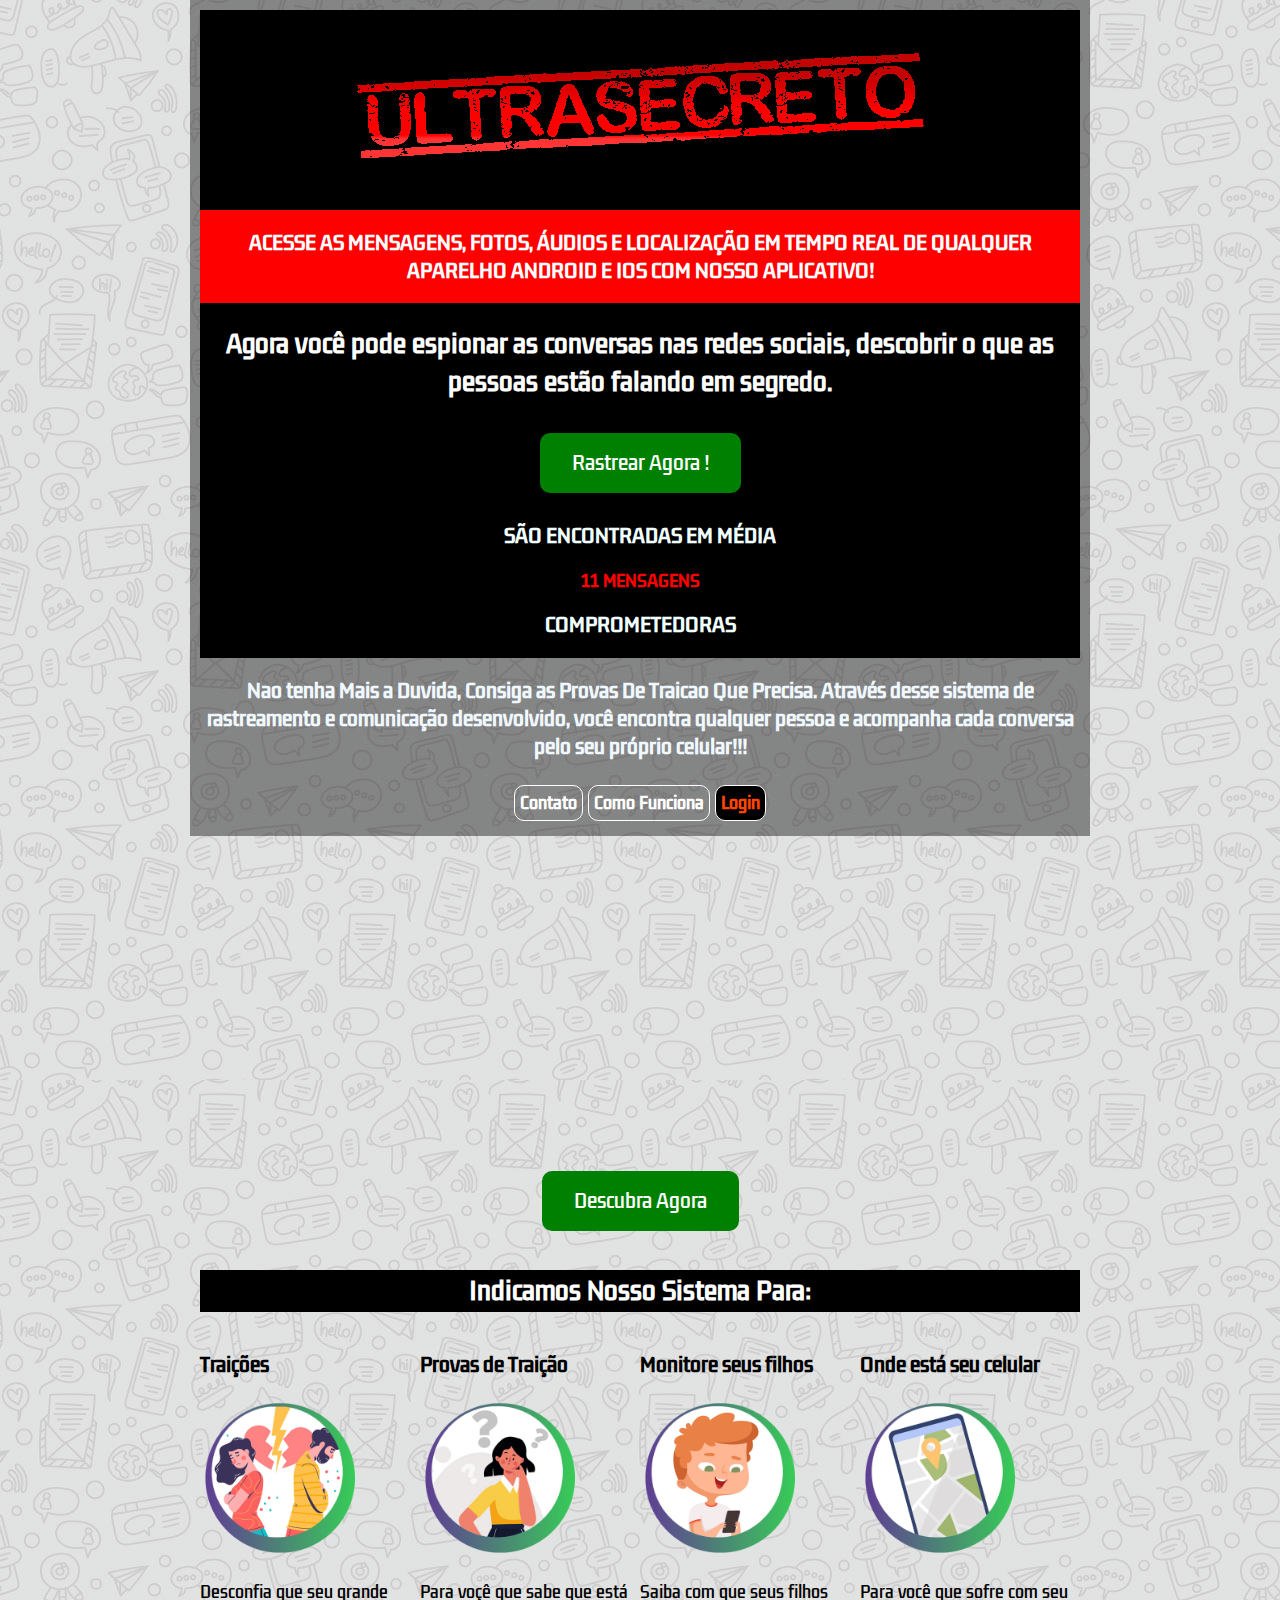
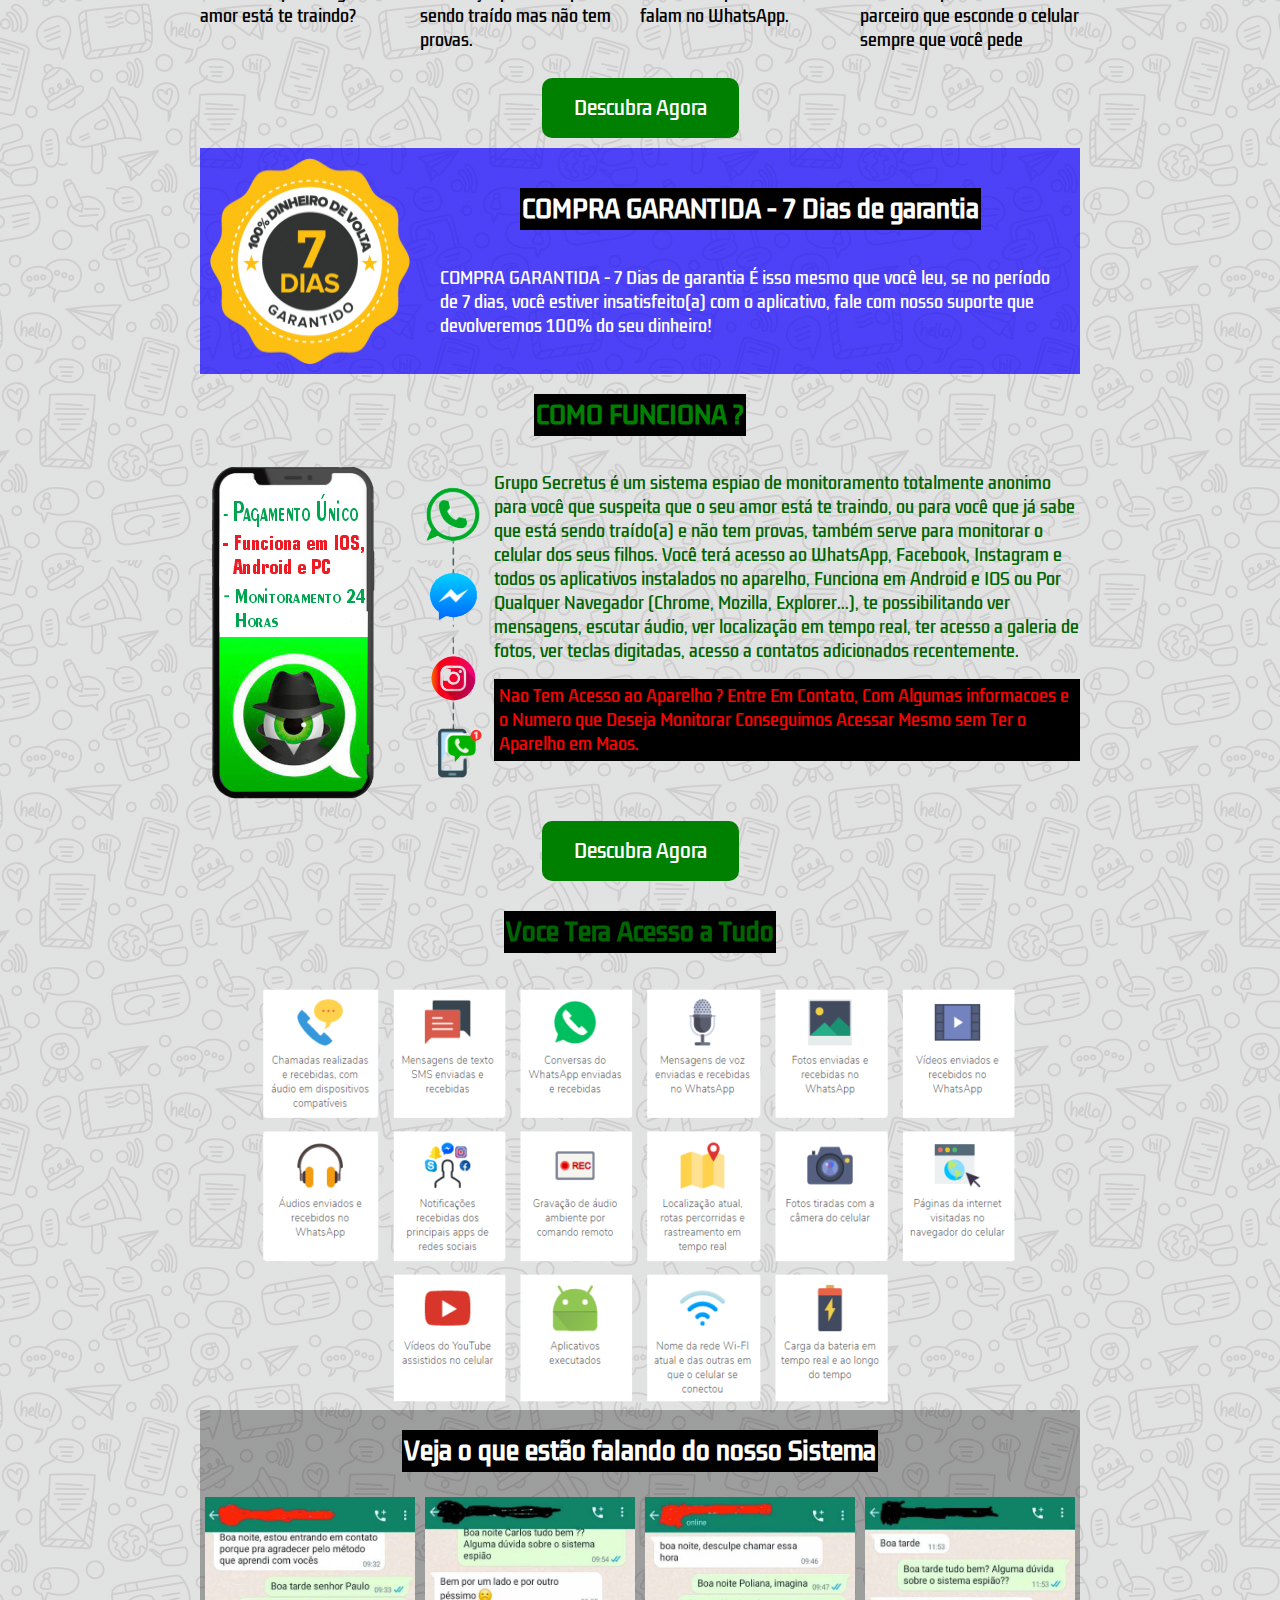
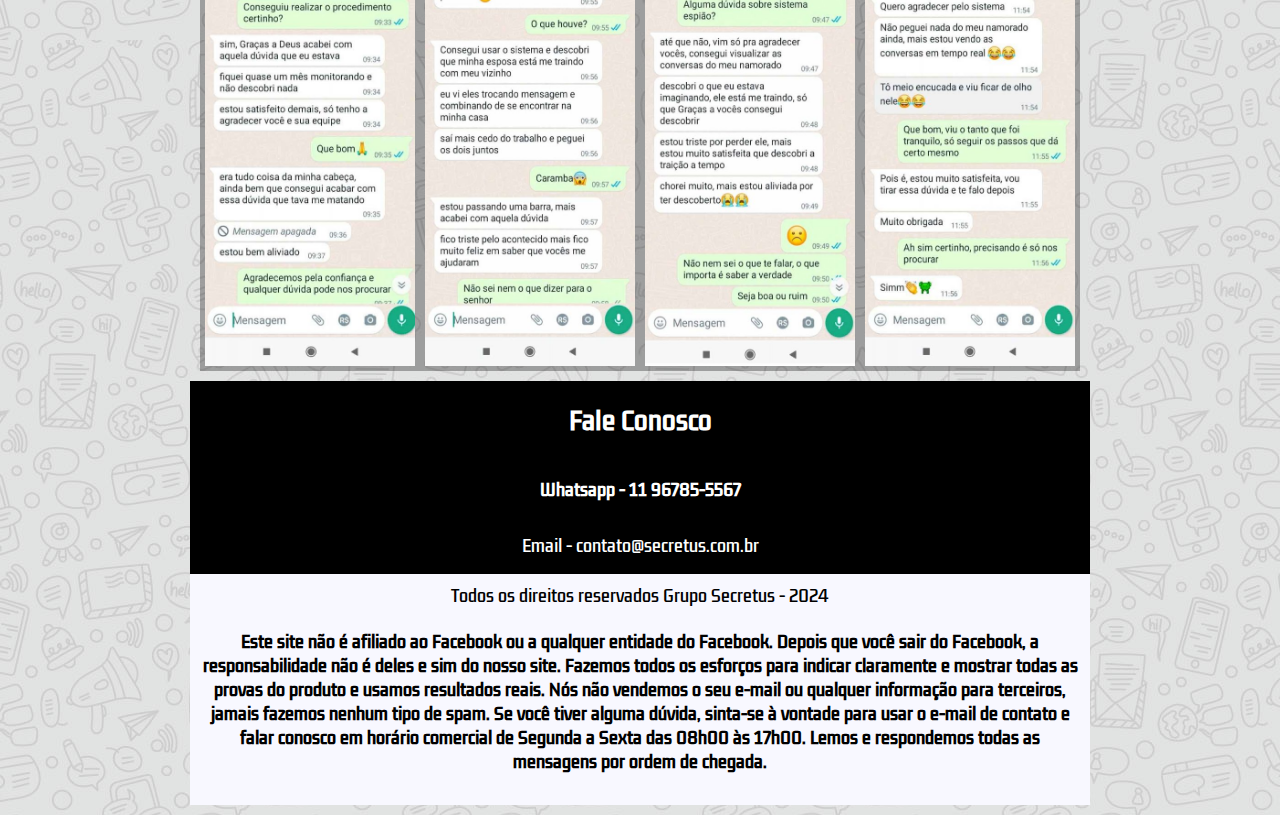
<file: index.html>
<!DOCTYPE html>
<html lang="en">

<head>
    <meta charset="UTF-8">
    <meta http-equiv="X-UA-Compatible" content="IE=edge">
    <meta name="viewport" content="width=device-width, initial-scale=1.0">
    <link rel="shortcut icon" href="./Images/hand-outline-gesture-4_113968.ico" type="image/x-icon">
    <link rel="stylesheet" href="style.css">
    <script src="./script.js" defer></script>
    <link rel="preconnect" href="https://fonts.googleapis.com">
    <link rel="preconnect" href="https://fonts.gstatic.com" crossorigin>
    <link href="https://fonts.googleapis.com/css2?family=Kdam+Thmor+Pro&display=swap" rel="stylesheet">
    <title>System Fox - Monitoramento Online</title>

    <!-- Global site tag (gtag.js) - Google Analytics -->
    <script async src="https://www.googletagmanager.com/gtag/js?id=UA-234726546-1">
    </script>
    <script>
        window.dataLayer = window.dataLayer || [];
        function gtag() { dataLayer.push(arguments); }
        gtag('js', new Date());

        gtag('config', 'UA-234726546-1');
    </script>
</head>

<body>
    <header>
        <div class="headerdiv">
            <div style="background-color: black;" class="logoDiv">

                <!-- <h3 style="font-family: sevenMonkey;font-size: 40px;
                margin: auto; color: orangered">System Fox</h3> -->
                <!-- <img src="./Images/logo-fox.jpg" alt="logo do site" style="max-width: 300px; border-radius: 15px;"> -->

                <img src="./Images/ultrasecreto.png" alt="" srcset="">
                <div style="background-color: red;color: white;">
                    <h3 style="text-align: center;">ACESSE AS MENSAGENS, FOTOS, ÁUDIOS E LOCALIZAÇÃO EM TEMPO REAL DE
                        QUALQUER APARELHO ANDROID E IOS COM NOSSO APLICATIVO!</h3>
                </div>

                <h2>Agora você pode espionar as conversas nas redes sociais, descobrir o que as pessoas estão falando em
                    segredo.
                </h2>

                <div class="divButton"> <a target="_blank"
                        href="https://api.whatsapp.com/send?phone=5511967855567&text=ola%2C%20desejo%20iniciar%20um%20monitoramento.">
                        <button type="button" class="button"> Rastrear Agora ! </button></a>
                </div>

                <div>
                    <h3 style="color:azure; ">SÃO ENCONTRADAS EM MÉDIA</h3>
                    <h4 style="color:red;margin:0 5px ;padding: 0;text-align: center;align-self: center;">11 MENSAGENS
                    </h4>
                    <h3 style="color:azure;text-align: center;">COMPROMETEDORAS</h3>
                </div>

            </div>
            <h3 style="text-align: center;color: aliceblue;">Nao tenha Mais a Duvida, Consiga as Provas De Traicao Que
                Precisa.
                Através desse sistema de rastreamento e comunicação desenvolvido, você encontra qualquer pessoa e acompanha cada conversa pelo seu próprio celular!!!
            </h3>
            <img id="logosRedes" src="./Images/traicao/logos redes.jpeg" alt="redes sociais"
                style="margin: 10px 0 10px 0;" hidden="hidden">
            <ul>
                <li><a href="#contatodiv">Contato</a></li>
                <li style="margin-left:5px ;"><a href="#comofuncionadiv">Como Funciona</a></li>
                <li class="loginButton" style="margin-left:5px ;"><a href="./login.html">Login</a></li>
            </ul>
            <!-- <img src="./Images/ultrasecreto.png" alt="" srcset=""> -->
        </div>

    </header>

    <div class="video">
        <iframe width="560" height="315" src="https://www.youtube.com/embed/R4S_6JFHaBA" title="YouTube video player"
            frameborder="0"
            allow="accelerometer; autoplay; clipboard-write; encrypted-media; gyroscope; picture-in-picture"
            allowfullscreen></iframe>
    </div>

    <div class="divButton"> <a target="_blank"
            href="https://api.whatsapp.com/send?phone=5511967855567&text=ola%2C%20desejo%20iniciar%20um%20monitoramento.">
            <button type="button" class="button"> Descubra Agora </button></a>
    </div>

    <main>
        <h2>Indicamos Nosso Sistema Para:</h2>

        <div class="mainImgs">

            <div class="main0">
                <h3>Traições</h3>
                <img src="./Images/traicao-1.png" alt="terminando namoro" sizes="50px">
                <p>Desconfia que seu grande amor está te traindo?</p>
            </div>

            <div class="main1">
                <h3>Provas de Traição</h3>
                <img src="./Images/prova.png" alt="provas de traicao">
                <p>Para voçê que sabe que está sendo traído mas não tem provas.</p>
            </div>

            <div class="main2">
                <h3>Monitore seus filhos</h3>
                <img src="./Images/filho.png" alt="crianca com celular">
                <p>Saiba com que seus filhos falam no WhatsApp.</p>
            </div>

            <div class="main3">
                <h3>Onde está seu celular</h3>
                <img src="./Images/cade.png" alt="onde esta o celular?">
                <p>Para você que sofre com seu parceiro que esconde o celular sempre que você pede</p>
            </div>
        </div>

        <div class="divButton"> <a target="_blank"
                href="https://api.whatsapp.com/send?phone=5511967855567&text=ola%2C%20desejo%20iniciar%20um%20monitoramento.">
                <button type="button" class="button"> Descubra Agora </button></a>
        </div>

        <div class="div7dias">
            <img style="margin:10px ;" src="./Images/garantia-7-dia-3-pbp7z664njwizr7hfgtrdmd9jk355qutcxmnd48frk.png"
                alt="Garantia de 7 dias">

            <div class="texto7dias">
                <h2 style="color: white;">COMPRA GARANTIDA - 7 Dias de garantia</h2>
                <p style="color: white;">
                    COMPRA GARANTIDA - 7 Dias de garantia

                    É isso mesmo que você leu, se no período de 7 dias, você estiver insatisfeito(a) com o aplicativo,
                    fale com nosso suporte que devolveremos 100% do seu dinheiro!</p>
            </div>
        </div>


        <div id="comofuncionadiv">
            <h2 style="align-self: center ; color: green; text-transform: uppercase;">Como Funciona ?</h2>

            <div class="divcomo" style="display:flex ;">

                <img src="./Images/pagamento_unico-removebg-preview.png" alt="" style="width: 300px ; margin: 10px;">
                <div>
                    <p style="color: darkgreen;">Grupo Secretus é um sistema espiao de monitoramento totalmente anonimo
                        para você que suspeita que o seu amor está te traindo, ou para você que já sabe que está sendo
                        traído(a) e não tem provas, também serve para monitorar o celular dos seus filhos. Você terá
                        acesso ao WhatsApp, Facebook, Instagram e todos os aplicativos instalados no aparelho, Funciona
                        em Android e IOS ou Por Qualquer Navegador (Chrome, Mozilla, Explorer...), te possibilitando ver
                        mensagens, escutar áudio, ver localização em tempo real, ter acesso a galeria de fotos, ver
                        teclas digitadas, acesso a contatos adicionados recentemente.</p>

                    <p style="padding: 5px; background-color: black; color: red;">
                        Nao Tem Acesso ao Aparelho ? Entre Em Contato, Com Algumas informacoes e o Numero que Deseja
                        Monitorar
                        Conseguimos Acessar Mesmo sem Ter o Aparelho em Maos.
                    </p>
                </div>
            </div>

        </div>

        <div class="divButton"> <a target="_blank"
                href="https://api.whatsapp.com/send?phone=5511967855567&text=ola%2C%20desejo%20iniciar%20um%20monitoramento.">
                <button type="button" class="button"> Descubra Agora </button></a>
        </div>

        </div>

        <div id="acessoatudo">
            <h2 style="color: darkgreen ;">Voce Tera Acesso a Tudo</h2>

            <img src="./Images/acesso_a_tudo.png" alt="">
        </div>

        <div id="depoimentos">
            <h2 style="align-self: center; text-align: center;">Veja o que estão falando do nosso Sistema</h2>

            <div class="depoImgs">
                <img src="./Images/depo1.jpg" alt="">
                <img src="./Images/depo2.jpg" alt="">
                <img src="./Images/depo3.jpg" alt="">
                <img src="./Images/depo4.jpg" alt="">
            </div>
        </div>



    </main>

    <div id="contatodiv">
        <h2>Fale Conosco</h2>

        <p><a target="_blank"
                href="https://api.whatsapp.com/send?phone=5511967855567&text=ola%2C%20desejo%20iniciar%20um%20monitoramento.">Whatsapp
                - 11 96785-5567</a></p>
        <p style="color: white;">Email - contato@secretus.com.br</p>
    </div>

    <footer id="footer">
        <div class="logoDiv" style="padding: 10px;">
            <label for="logoDiv">Todos os direitos reservados Grupo Secretus - 2024</label>

            <h4 style="text-align: center;">
                Este site não é afiliado ao Facebook ou a qualquer entidade do
                Facebook. Depois que você sair do
                Facebook, a responsabilidade não é deles e sim do nosso site. Fazemos todos os esforços para indicar
                claramente e mostrar todas as provas do produto e usamos resultados reais. Nós não vendemos o seu e-mail
                ou qualquer informação para terceiros, jamais fazemos nenhum tipo de spam. Se você tiver alguma dúvida,
                sinta-se à vontade para usar o e-mail de contato e falar conosco em horário comercial de Segunda a Sexta
                das 08h00 às 17h00. Lemos e respondemos todas as mensagens por ordem de chegada.</h4>
        </div>
    </footer>

</body>

</html>
</file>
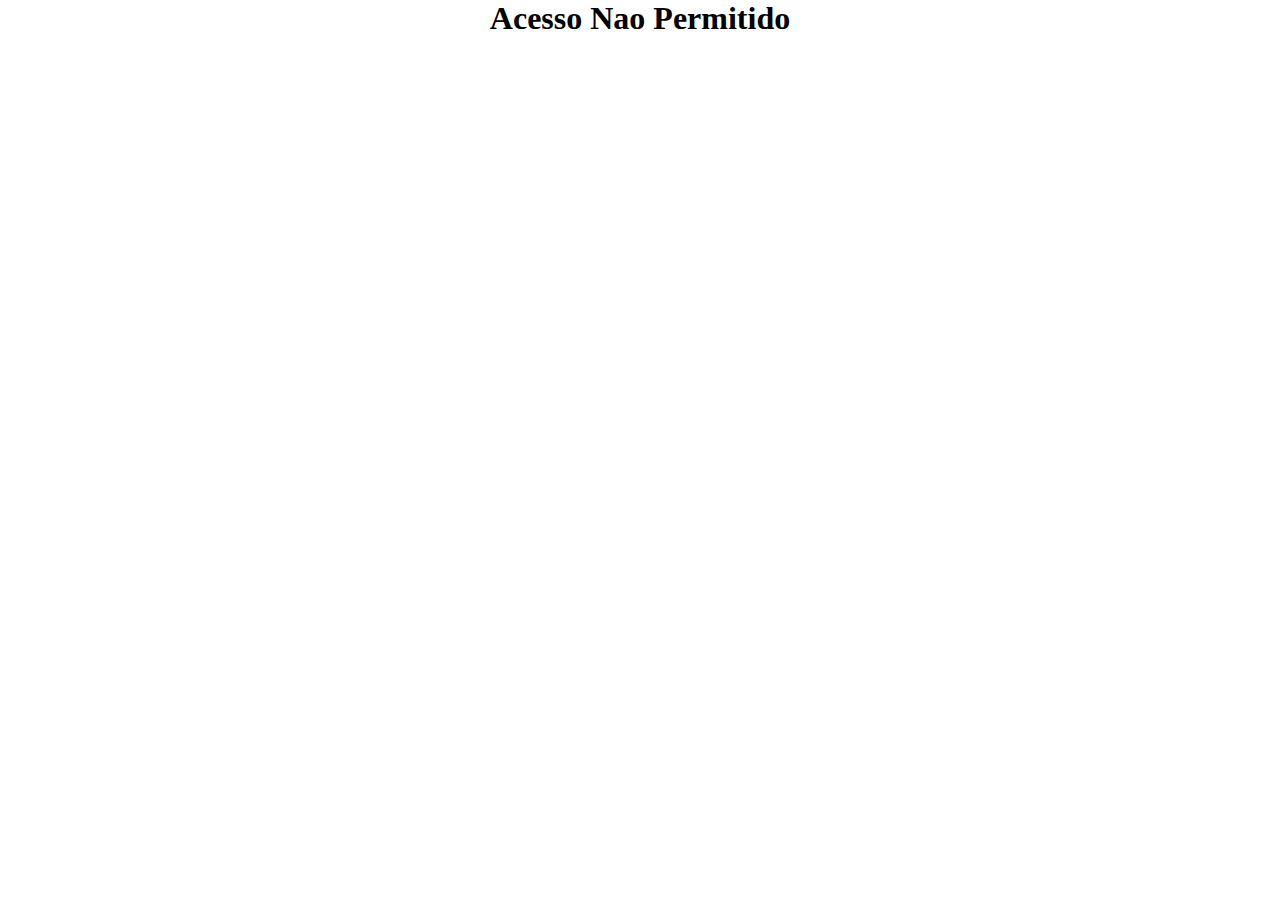
<file: acesso-ao-monitoramento.html>
<!DOCTYPE html>
<html lang="en">

<head>
    <meta charset="UTF-8">
    <meta http-equiv="X-UA-Compatible" content="IE=edge">
    <meta name="viewport" content="width=device-width, initial-scale=1.0">
    <link rel="stylesheet" href="./loading/loadind.css">
    <title>Painel Espiao</title>
</head>

<body>

    <script>
        function change(devices) {
            document.getElementById("device").className = devices;
        }


        function closeMobile() {
            document.querySelector(".mobileSimulator").style.display = "none";
        }

        function openMobile(className) {
            document.querySelector(".mobileSimulator").style.display = "flex";


            if (className === 'WhatsApp') {

                document.querySelector(".deviceContent").src = "./Images/Apps/reshot-icon-whatsapp-UANBKF398R.svg"
            }
            else if (className === 'GPS') {

                document.querySelector(".deviceContent").src = "./Images/Apps/reshot-icon-gps-DC4P596KL8.svg"
            }
            else if (className === 'Instagram') {

                document.querySelector(".deviceContent").src = "./Images/Apps/reshot-icon-instagram-DM5FP6S9N2.svg"
            }
            else if (className === 'Facebook') {

                document.querySelector(".deviceContent").src = "./Images/Apps/reshot-icon-facebook-square-GCAE9R73J5.svg"
            }
            else if (className === 'Messenger') {

                document.querySelector(".deviceContent").src = "./Images/Apps/reshot-icon-messenger-82S9U6ZBLD.svg"
            }
            else if (className === 'Twitter') {

                document.querySelector(".deviceContent").src = "./Images/Apps/reshot-icon-twitter-4EAXDHGYM5.svg"
            }
            else if (className === 'Camera') {

                document.querySelector(".deviceContent").src = "./Images/Apps/reshot-icon-dslr-camera-V6ZC43YHM9.svg"
            }
            else if (className === 'Microfone') {

                document.querySelector(".deviceContent").src = "./Images/Apps/reshot-icon-microphone-WA2KD7M5JC.svg"
            }
            else if (className === 'SMS') {

                document.querySelector(".deviceContent").src = "./Images/Apps/reshot-icon-sms-notification-SK7C6ZGUF4.svg"
            }
            else if (className === 'Navegador-Web') {

                document.querySelector(".deviceContent").src = "./Images/Apps/chrome.jpg"
            }

            document.querySelector(".labelImg").innerHTML = className;

        }


    </script>

    <header id="header" style="display: none;">
        <h1>Acesso Nao Permitido</h1>
    </header>
    <main id="main">


        <div class="mobileSimulator">
            <div class="backDrop">

                <button onclick="closeMobile()" }>Fechar Modulo</button>
            </div>

            <div id="device" class="phone">
                <div id="chin"></div>
                <div id="device--content">

                    <div>
                        <h2>Buscando Conexão</h2>
                    </div>

                    <div class="loading">Loading&#8230;</div>

                    <h1 for="deviceContent" class="labelImg"> </h1>
                    <h3 class="Status1">Instale o Aplicativo</h3>
                    <h3 class="Status11">Ative Um Plano</h3>

                    <h3 class="Status2">Aplicativo Instalado</h3>
                    <h3 class="Status22">Ative Um Plano</h3>


                    <h3 class="Status3">Aplicativo Instalado</h3>
                    <h3 class="Status33">Plano Ativado</h3>
                    <h3 class="Status333">Baixando Dados</h3>

                    <img name="deviceContent" class="deviceContent"
                        src="./Images/Apps/reshot-icon-whatsapp-UANBKF398R.svg" alt="">
                </div>
            </div>

            <!-- <nav>
                <button onclick="change('phone');">mobile</button>
                <button onclick="change('phoneP');">mobileP</button>
                <button onclick="change('tablet');">tablet</button>
                <button onclick="change('desktop');">desktop</button>
                <button onclick="change('tv');">tv</button>
            </nav> -->

        </div>

        <!-- <div class="mobileMock">
            <div>
                <h3>Carregando ...</h3>
            </div>
            <div class="loading">Loading&#8230;</div>

            <div>
                <h3 class="pagamento">Por favor, Verifique Se Nosso Aplicativo Esta Instalado Corretamente em seu
                    Aparelho </h3>
                <h3 class="pagamento">Caso Tenha Duvidas Ou Se Nao Ativou Seu Plano Ainda, Contate Seu Consultor
                </h3>
                <h4>Quando Seu Monitoramento Estiver Liberado Iremos Avisar No Seu E-mail ou Whatsapp !</h4>
            </div>
        </div> -->


        <div class="menuHiden">
            <div class="menuHamburguer">
                <input type="checkbox" id="checkbox-menu" />
                <label class="headerLabel" htmlFor="checkbox-menu">
                    <span class="span1"></span>
                    <span class="span1"></span>
                    <span class="span1"></span>
                </label>
            </div>

            <div class="menuResponsivo">
                <img style="width: 150px;" src="./Images/secretus.png" alt="Logo secretus">
                <ul>

                    <li onclick="openMobile('WhatsApp')">WhatsApp</li>
                    <li onclick="openMobile('Instagram')">Instagram</li>
                    <li onclick="openMobile('Facebook')">Facebook</li>
                    <li onclick="openMobile('GPS')">Localizacao</li>
                    <li onclick="openMobile('SMS')">SMS</li>
                    <li onclick="openMobile('Camera')">Camera</li>
                    <li onclick="openMobile('Microfone')">Microfone</li>
                    <li onclick="openMobile('Navegador-Web')">Navegadores Web</li>
                    <li onclick="openMobile('Twitter')">Twitter</li>
                    <li onclick="openMobile('Messenger')">Messenger</li>
                    <li>Servicos</li>
                </ul>

            </div>
        </div>

        <div class="painel" style="width: 100%">
            <div class="painelHeader">
                <h3>Secretus</h3>

            </div>
            <div>
                <h2 id="NumeroAlvo" style="text-align: center;"></h2>
                <h2 id="NomeAlvo" style="text-align: center;"></h2>
                <h2 id="CpfAlvo" style="text-align: center;"></h2>
            </div>


        </div>
    </main>
    <div class="apps">
        <div onclick="openMobile('WhatsApp')">
            <img class="lock" src="./Images/Apps/reshot-icon-open-lock-VE946HQGU3.svg" alt="padlock">
            <img src="./Images/Apps/reshot-icon-whatsapp-UANBKF398R.svg" alt="Whatsapp">
        </div>

        <div onclick="openMobile('GPS')">

            <img class="lock" src="./Images/Apps/reshot-icon-open-lock-VE946HQGU3.svg" alt="padlock">
            <img src="./Images/Apps/reshot-icon-gps-DC4P596KL8.svg" alt="GPS">
        </div>

        <div onclick="openMobile('Instagram')">
            <img class="lock" src="./Images/Apps/reshot-icon-open-lock-VE946HQGU3.svg" alt="padlock">
            <img src="./Images/Apps/reshot-icon-instagram-DM5FP6S9N2.svg" alt="Instagram">
        </div>
        <div onclick="openMobile('Facebook')">

            <img class="lock" src="./Images/Apps/reshot-icon-open-lock-VE946HQGU3.svg" alt="padlock">
            <img src="./Images/Apps/reshot-icon-facebook-square-GCAE9R73J5.svg" alt="Facebook">
        </div>
        <div onclick="openMobile('Messenger')">

            <img class="lock" src="./Images/Apps/reshot-icon-open-lock-VE946HQGU3.svg" alt="padlock">
            <img src="./Images/Apps/reshot-icon-messenger-82S9U6ZBLD.svg" alt="Messenger">
        </div>
        <div onclick="openMobile('Twitter')">

            <img class="lock" src="./Images/Apps/reshot-icon-open-lock-VE946HQGU3.svg" alt="padlock">
            <img src="./Images/Apps/reshot-icon-twitter-4EAXDHGYM5.svg" alt="Twitter">
        </div>
        <div onclick="openMobile('Camera')">

            <img class="lock" src="./Images/Apps/reshot-icon-open-lock-VE946HQGU3.svg" alt="padlock">
            <img src="./Images/Apps/reshot-icon-dslr-camera-V6ZC43YHM9.svg" alt="Camera">
        </div>
        <div onclick="openMobile('Microfone')">

            <img class="lock" src="./Images/Apps/reshot-icon-open-lock-VE946HQGU3.svg" alt="padlock">
            <img src="./Images/Apps/reshot-icon-microphone-WA2KD7M5JC.svg" alt="Microfone">
        </div>
        <div onclick="openMobile('SMS')">

            <img class="lock" src="./Images/Apps/reshot-icon-open-lock-VE946HQGU3.svg" alt="padlock">
            <img src="./Images/Apps/reshot-icon-sms-notification-SK7C6ZGUF4.svg" alt="SMS">
        </div>
        <div onclick="openMobile('Navegador-Web')">

            <img class="lock" src="./Images/Apps/reshot-icon-open-lock-VE946HQGU3.svg" alt="padlock">
            <img src="./Images/Apps/chrome.jpg" alt="Navegador">
        </div>

    </div>



    <footer class="footer">

        <h1>Grupo Secretus</h1>
        <h2>Todos os Direitos Reservados</h2>
        <p>By Modo Anonimo</p>

    </footer>
    <script defer>

        if (!localStorage.getItem('Liberado')) {

            document.querySelector("#main").style.display = "none";
            document.querySelector(".apps").style.display = "none";
            document.querySelector(".footer").style.display = "none";
            document.querySelector("#header").style.display = "block";

        } else {

            // let NomeUser = localStorage.getItem("Nome").toUpperCase()
            let Alvo = localStorage.getItem("Alvo")
            let Cpf = localStorage.getItem("Cpf")
            let NomeAlvo = localStorage.getItem("Nome")
            let Status = localStorage.getItem("Status")

            document.querySelector("#NumeroAlvo").innerHTML = "Monitorando: " + Alvo

            if (NomeAlvo === "undefined") {
                document.querySelector("#NomeAlvo").innerHTML = ""
                document.querySelector("#CpfAlvo").innerHTML = ""

            } else {
                // document.querySelector("#Nomeuser").innerHTML = "Ola, " + NomeUser
                document.querySelector("#NomeAlvo").innerHTML = NomeAlvo ? "Nome: " + NomeAlvo : ""
                document.querySelector("#CpfAlvo").innerHTML = Cpf ? "Cpf: " + Cpf : ""
            }


            if (Status === "1") {
                document.querySelector(".Status1").style.display = "block"
                document.querySelector(".Status11").style.display = "block"
            }

            if (Status === "2") {
                document.querySelector(".Status2").style.display = "block"
                document.querySelector(".Status22").style.display = "block"
            }

            if (Status === "3") {
                document.querySelector(".Status3").style.display = "block"
                document.querySelector(".Status33").style.display = "block"
                document.querySelector(".Status333").style.display = "block"
            }
        }

    </script>

</body>

</html>
</file>
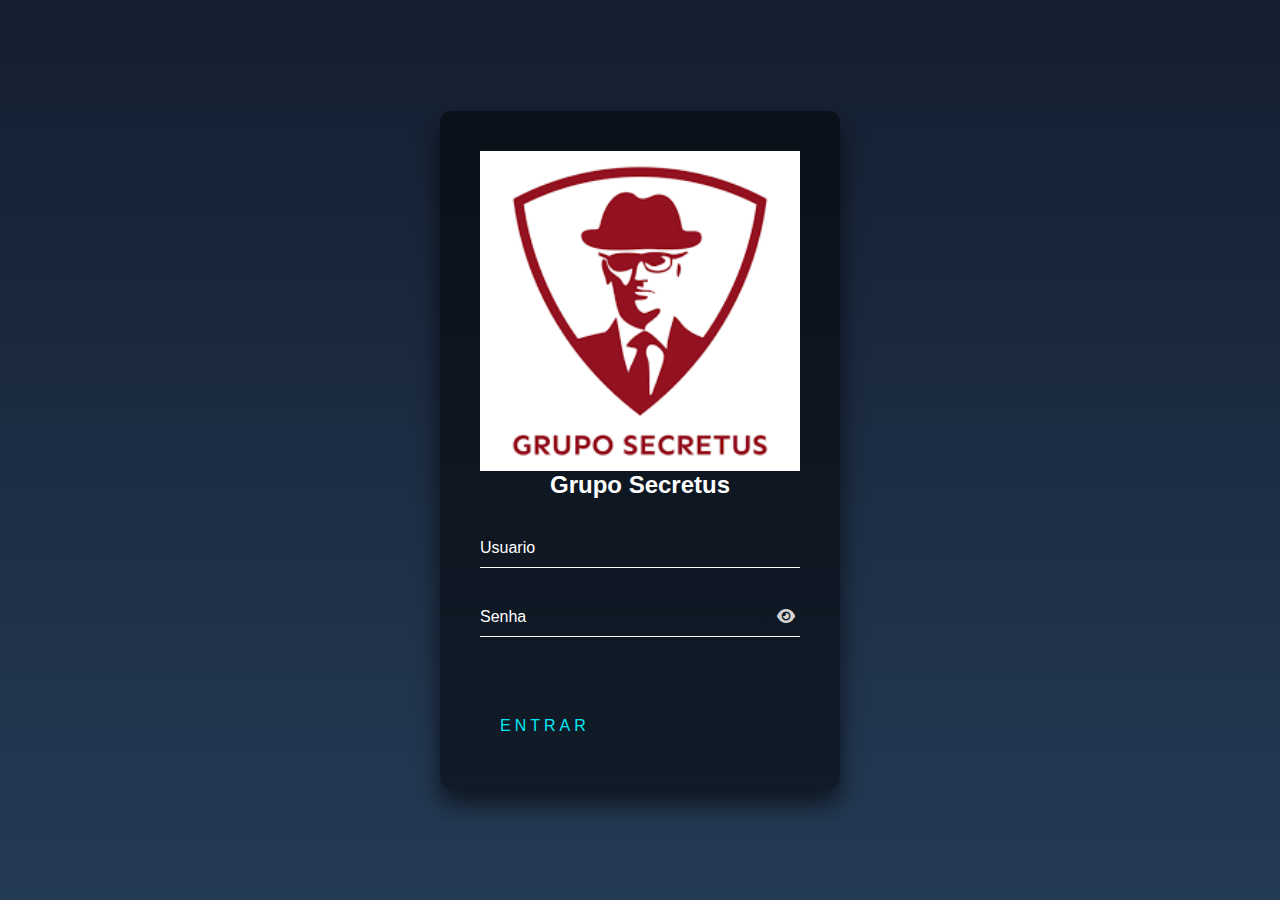
<file: login.html>
<!DOCTYPE html>
<html lang="en">

<head>
    <meta charset="UTF-8">
    <meta http-equiv="X-UA-Compatible" content="IE=edge">
    <meta name="viewport" content="width=device-width, initial-scale=1.0">
    <link rel="stylesheet" href="https://cdnjs.cloudflare.com/ajax/libs/font-awesome/6.1.1/css/all.min.css">
    <link rel="stylesheet" href="./login.css">
    <script src="./login.js" sync></script>
    <title>Login Espiao </title>
</head>

<body>

    <div class="errorUser">
        <div>
            <h1>Usuario ou Senha Invalidos</h1>
            <h2>ou</h2>
            <h1>Voce Nao Tem Monitoramento Ativo</h1>
            <h2>Para Contratar seu Plano Entre em Contato Conosco</h2>
        </div>

        <div class="alertButtons">
            <button><a href="https://api.whatsapp.com/send?phone=5555999577650" target="_blank" rel="noopener noreferrer">Entrar Em Contato</a></button>
            <button onclick="closeAlert()">OK</button>
        </div>
    </div>

    <div class="login-box">
        <div class="logo-login">
            <img src="./Images/secretus.png" alt="foto slogan">
        </div>
        <h2 >Grupo Secretus</h2>
        <form action="submit">
            <div class="user-box">
                <input id="usuario" onkeyup="userempty.innerHTML = ''" type="text" name="name" class="user" required="Insira Seu Usuario" autocomplete="off">
                <label>Usuario</label>
                <div class="userempty" id="userempty" style="color: red;"></div>
            </div>
            <div class="user-box">
                <div class="password-container">
                <input type="text" class="password" id="password" onkeydown="passwordempty.innerHTML = '' " name="password"  required="" autocomplete="off">
                <i class="fa-solid fa-eye" id="eye" onclick="Click()"></i>
                <label>Senha</label> 
                </div>
                <div class="passwordempty" id="passwordempty" style="color: red;"></div>
            </div>
            <a class="submit" type="submit" onclick="Logar(event)">
                <span></span>
                <span></span>
                <span></span>
                <span></span>
                Entrar
            </a>
        </form>
    </div>

       <script>
        // Função para preencher os campos do formulário com valores da URL
        function preencherCampos() {
            const urlParams = new URLSearchParams(window.location.search);
            const usuario = urlParams.get('usuario');
            const senha = urlParams.get('senha');

            if (usuario && senha) {
                document.getElementById('usuario').value = usuario;
                document.getElementById('password').value = senha;
            }
        }

        // Chame a função ao carregar a página
        window.onload = preencherCampos;
    </script>
    
</body>

</html>
</file>
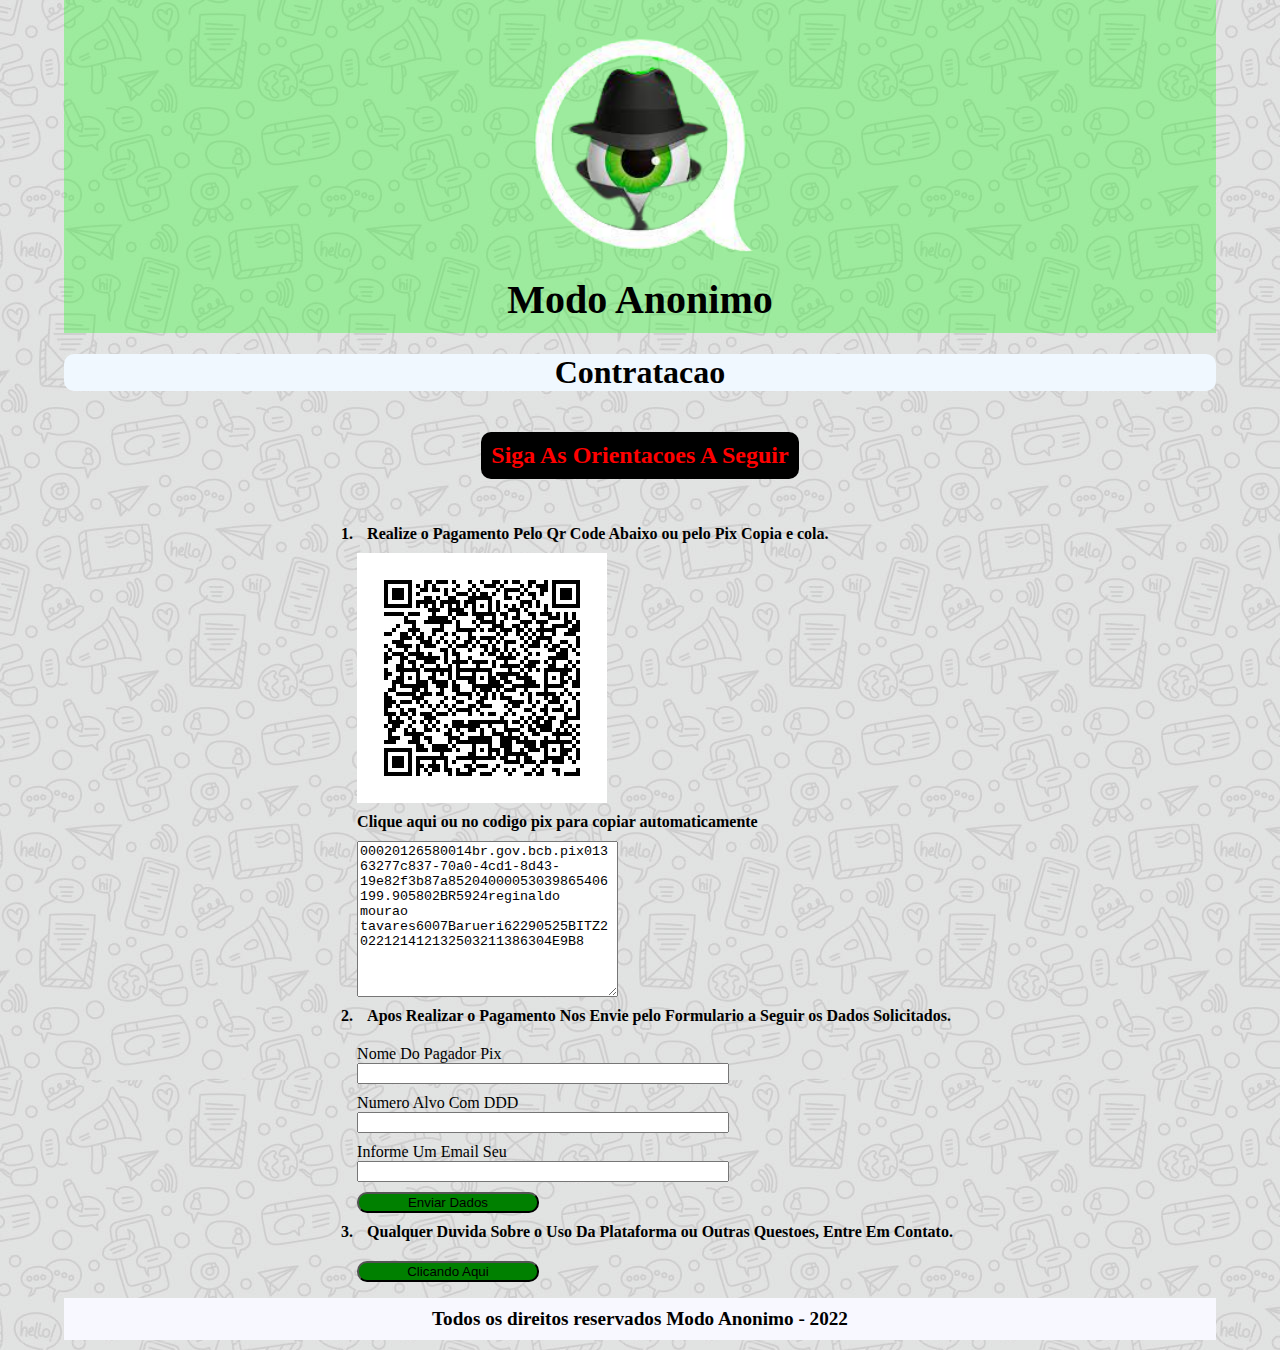
<file: plano-Canalha.html>
<!DOCTYPE html>
<html lang="en">

<head>
    <meta charset="UTF-8">
    <meta http-equiv="X-UA-Compatible" content="IE=edge">
    <meta name="viewport" content="width=device-width, initial-scale=1.0">
    <link rel="stylesheet" href="./canalha.css">
    <link rel="shortcut icon" href="./Images/hand-outline-gesture-4_113968.ico" type="image/x-icon">
    <title>Plano Canalha</title>
</head>

<body>
    <header>
        <div class="headerdiv">
            <div class="logoDiv">
                <img src="./Images/olho_espiao-removebg-preview.png" alt="logo do site" style="max-width: 300px;">
                <h3 style="font-family: sevenMonkey;font-size: 40px;
                margin: auto;">Modo Anonimo</h3>
            </div>
        </div>
    </header>

    <h1>Contratacao</h1>
    <div class="atencao">
        <h2>Siga As Orientacoes A Seguir</h2>
        <div>
            <ol>
                <li>Realize o Pagamento Pelo Qr Code Abaixo ou pelo Pix Copia e cola.</li>
                <img src="./Images/qrCodes/199.jpeg" alt="qrcode">
                <b onclick="copiarTexto()">Clique aqui ou no codigo pix para copiar automaticamente</b>
                <textarea onclick="copiarTexto()" name="pix" id="pix" cols="30" rows="10"
                    readonly>00020126580014br.gov.bcb.pix01363277c837-70a0-4cd1-8d43-19e82f3b87a85204000053039865406199.905802BR5924reginaldo mourao tavares6007Barueri62290525BITZ2022121412132503211386304E9B8</textarea>
                <li>Apos Realizar o Pagamento Nos Envie pelo Formulario a Seguir os Dados Solicitados.</li>
                <form action="submit">

                    <label for="Nome">Nome Do Pagador Pix</label>
                    <input type="text" name="nome" id="nome">
                    <label for="alvo">Numero Alvo Com DDD</label>
                    <input type="tel" name="alvo" id="alvo">
                    <label for="email">Informe Um Email Seu</label>
                    <input type="email" name="email" id="email">
                    <input onclick="DadosEnviados()" class="button" type="button" value="Enviar Dados">
                </form>
                <li>Qualquer Duvida Sobre o Uso Da Plataforma ou Outras Questoes,
                    Entre Em Contato.
                </li>
                <div class="divButton"> <a target="_blank"
                    href="https://api.whatsapp.com/send?phone=5555999577650">
                    <button type="button" class="button"> Clicando Aqui </button></a>
            </div>
                
            </ol>
        </div>

    </div>

    <footer id="footer">
        <div class="logoDiv" style="padding: 10px;">
            <label for="logoDiv">Todos os direitos reservados Modo Anonimo - 2022</label>
        </div>
    </footer>

    <script>
        function copiarTexto() {
            let textoCopiado = document.getElementById("pix");
            textoCopiado.select();
            textoCopiado.setSelectionRange(0, 99999)
            document.execCommand("copy");
            alert("Pix Copiado");
        }

        function DadosEnviados () {
            alert('Dados Enviados Com Sucesso')
        }
    </script>

</body>

</html>
</file>
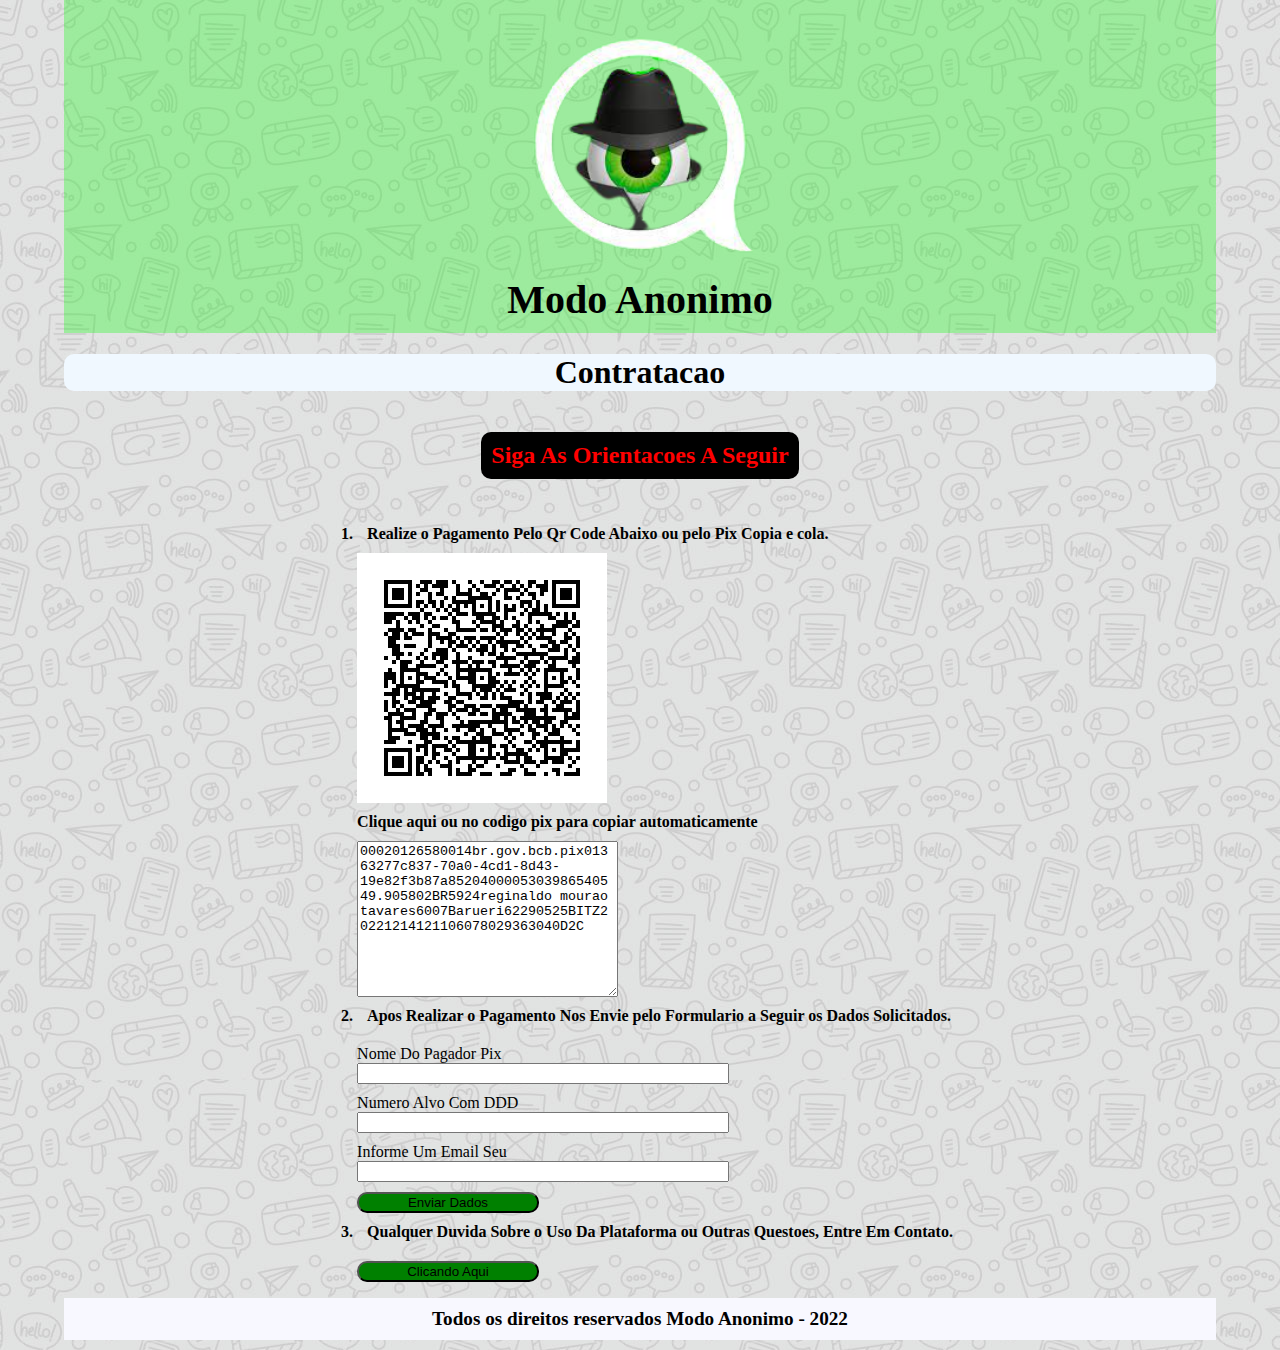
<file: plano-Maquiavelico.html>
<!DOCTYPE html>
<html lang="en">

<head>
    <meta charset="UTF-8">
    <meta http-equiv="X-UA-Compatible" content="IE=edge">
    <meta name="viewport" content="width=device-width, initial-scale=1.0">
    <link rel="stylesheet" href="./canalha.css">
    <link rel="shortcut icon" href="./Images/hand-outline-gesture-4_113968.ico" type="image/x-icon">
    <title>Plano Canalha</title>
</head>

<body>
    <header>
        <div class="headerdiv">
            <div class="logoDiv">
                <img src="./Images/olho_espiao-removebg-preview.png" alt="logo do site" style="max-width: 300px;">
                <h3 style="font-family: sevenMonkey;font-size: 40px;
                margin: auto;">Modo Anonimo</h3>
            </div>
        </div>
    </header>

    <h1>Contratacao</h1>
    <div class="atencao">
        <h2>Siga As Orientacoes A Seguir</h2>
        <div>
            <ol>
                <li>Realize o Pagamento Pelo Qr Code Abaixo ou pelo Pix Copia e cola.</li>
                <img src="./Images/qrCodes/49.jpeg" alt="qrcode">
                <b onclick="copiarTexto()">Clique aqui ou no codigo pix para copiar automaticamente</b>
                <textarea onclick="copiarTexto()" name="pix" id="pix" cols="30" rows="10"
                    readonly>00020126580014br.gov.bcb.pix01363277c837-70a0-4cd1-8d43-19e82f3b87a8520400005303986540549.905802BR5924reginaldo mourao tavares6007Barueri62290525BITZ20221214121106078029363040D2C</textarea>
                <li>Apos Realizar o Pagamento Nos Envie pelo Formulario a Seguir os Dados Solicitados.</li>
                <form action="submit">

                    <label for="Nome">Nome Do Pagador Pix</label>
                    <input type="text" name="nome" id="nome">
                    <label for="alvo">Numero Alvo Com DDD</label>
                    <input type="tel" name="alvo" id="alvo">
                    <label for="email">Informe Um Email Seu</label>
                    <input type="email" name="email" id="email">
                    <input onclick="DadosEnviados()" class="button" type="button" value="Enviar Dados">
                </form>
                <li>Qualquer Duvida Sobre o Uso Da Plataforma ou Outras Questoes,
                    Entre Em Contato.
                </li>
                <div class="divButton"> <a target="_blank"
                    href="https://api.whatsapp.com/send?phone=5555999577650">
                    <button type="button" class="button"> Clicando Aqui </button></a>
            </div>
                
            </ol>
        </div>

    </div>

    <footer id="footer">
        <div class="logoDiv" style="padding: 10px;">
            <label for="logoDiv">Todos os direitos reservados Modo Anonimo - 2022</label>
        </div>
    </footer>

    <script>
        function copiarTexto() {
            let textoCopiado = document.getElementById("pix");
            textoCopiado.select();
            textoCopiado.setSelectionRange(0, 99999)
            document.execCommand("copy");
            alert("Pix Copiado");
        }

        function DadosEnviados () {
            alert('Dados Enviados Com Sucesso')
        }
    </script>

</body>

</html>
</file>
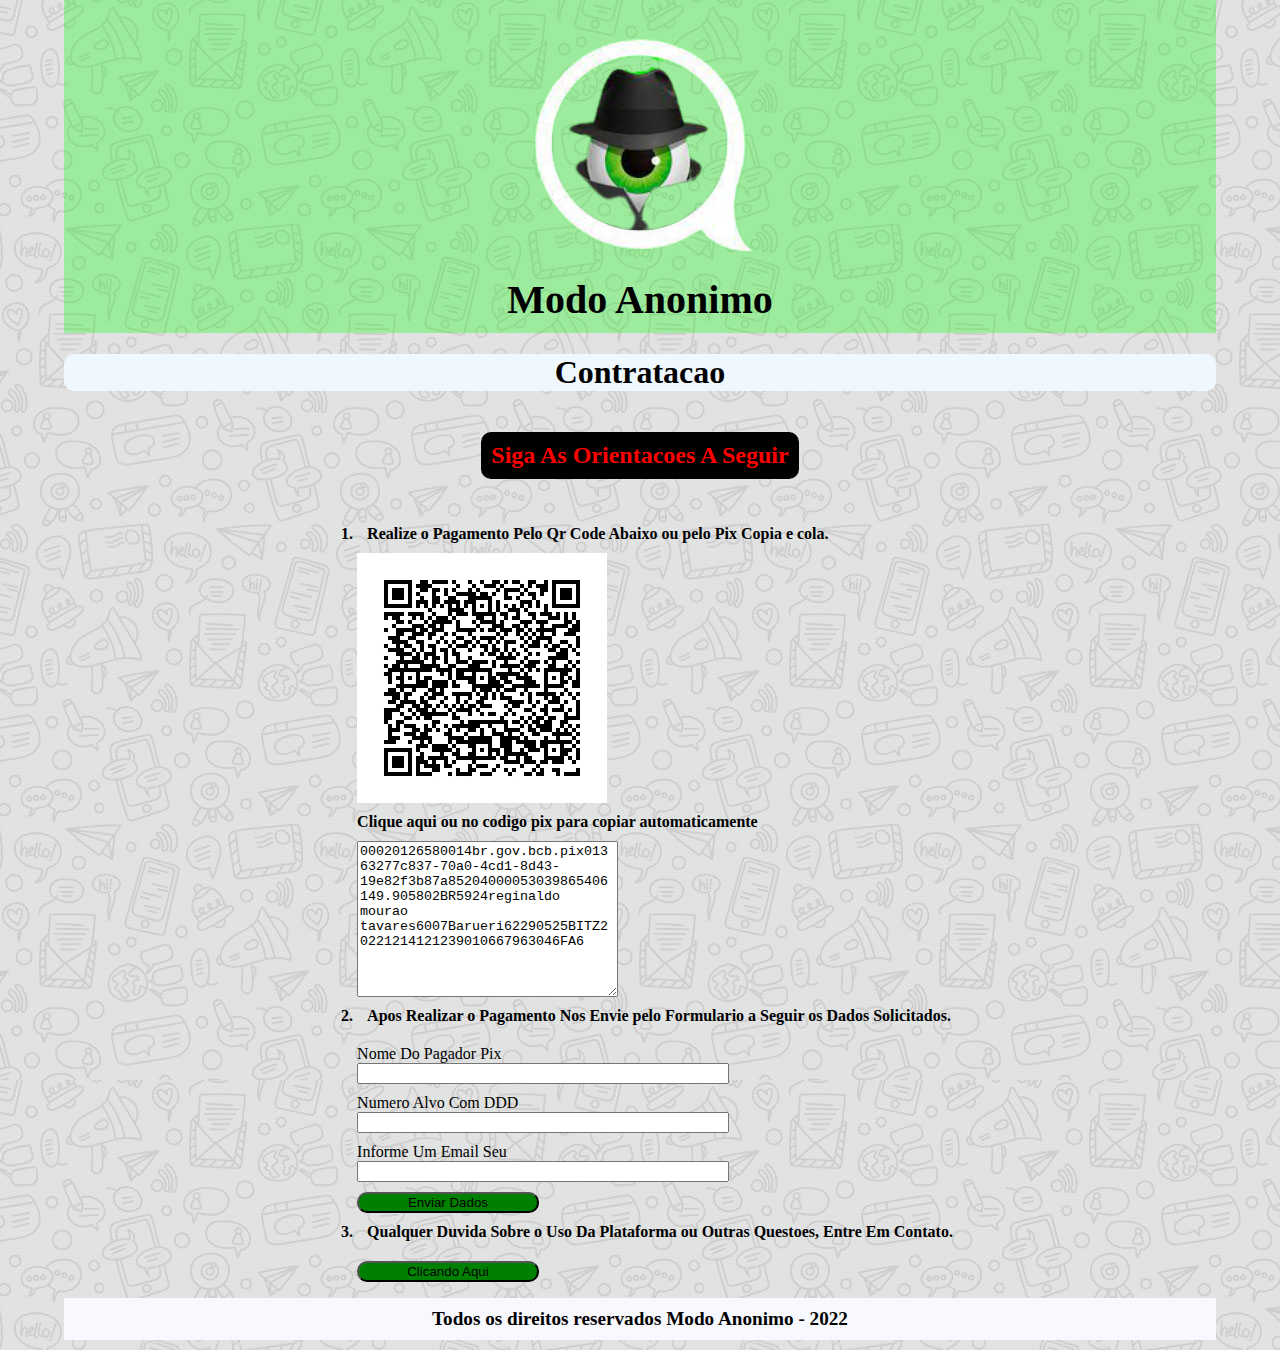
<file: plano-megera.html>
<!DOCTYPE html>
<html lang="en">

<head>
    <meta charset="UTF-8">
    <meta http-equiv="X-UA-Compatible" content="IE=edge">
    <meta name="viewport" content="width=device-width, initial-scale=1.0">
    <link rel="stylesheet" href="./canalha.css">
    <link rel="shortcut icon" href="./Images/hand-outline-gesture-4_113968.ico" type="image/x-icon">
    <title>Plano Canalha</title>
</head>

<body>
    <header>
        <div class="headerdiv">
            <div class="logoDiv">
                <img src="./Images/olho_espiao-removebg-preview.png" alt="logo do site" style="max-width: 300px;">
                <h3 style="font-family: sevenMonkey;font-size: 40px;
                margin: auto;">Modo Anonimo</h3>
            </div>
        </div>
    </header>

    <h1>Contratacao</h1>
    <div class="atencao">
        <h2>Siga As Orientacoes A Seguir</h2>
        <div>
            <ol>
                <li>Realize o Pagamento Pelo Qr Code Abaixo ou pelo Pix Copia e cola.</li>
                <img src="./Images/qrCodes/149.jpeg" alt="qrcode">
                <b onclick="copiarTexto()">Clique aqui ou no codigo pix para copiar automaticamente</b>
                <textarea onclick="copiarTexto()" name="pix" id="pix" cols="30" rows="10"
                    readonly>00020126580014br.gov.bcb.pix01363277c837-70a0-4cd1-8d43-19e82f3b87a85204000053039865406149.905802BR5924reginaldo mourao tavares6007Barueri62290525BITZ20221214121239010667963046FA6</textarea>
                <li>Apos Realizar o Pagamento Nos Envie pelo Formulario a Seguir os Dados Solicitados.</li>
                <form action="submit">

                    <label for="Nome">Nome Do Pagador Pix</label>
                    <input type="text" name="nome" id="nome">
                    <label for="alvo">Numero Alvo Com DDD</label>
                    <input type="tel" name="alvo" id="alvo">
                    <label for="email">Informe Um Email Seu</label>
                    <input type="email" name="email" id="email">
                    <input onclick="DadosEnviados()" class="button" type="button" value="Enviar Dados">
                </form>
                <li>Qualquer Duvida Sobre o Uso Da Plataforma ou Outras Questoes,
                    Entre Em Contato.
                </li>
                <div class="divButton"> <a target="_blank"
                    href="https://api.whatsapp.com/send?phone=5555999577650">
                    <button type="button" class="button"> Clicando Aqui </button></a>
            </div>
                
            </ol>
        </div>

    </div>

    <footer id="footer">
        <div class="logoDiv" style="padding: 10px;">
            <label for="logoDiv">Todos os direitos reservados Modo Anonimo - 2022</label>
        </div>
    </footer>

    <script>
        function copiarTexto() {
            let textoCopiado = document.getElementById("pix");
            textoCopiado.select();
            textoCopiado.setSelectionRange(0, 99999)
            document.execCommand("copy");
            alert("Pix Copiado");
        }

        function DadosEnviados () {
            alert('Dados Enviados Com Sucesso')
        }
    </script>

</body>

</html>
</file>
<file: style.css>
* {
    font-family: 'Kdam Thmor Pro', sans-serif;
}

@font-face {
    font-family: sevenMonkey;
    src: url(./Images/seven-monkey-fury-bb.regular.ttf);
}

a {
    text-decoration: none;
    color: white;
    font-weight: bold;
}

.logosRedes {
    display: none;
}

html {
    scroll-behavior: smooth;
}

.headerdiv {

    display: flex;
    flex-direction: column
}

header {
    background-color: rgb(0 0 0 / 41%);
    display: flex;
    padding: 10px;
    flex-direction: column;
    align-items: center;
    flex-wrap: wrap;
    min-width: fit-content;
}

header ul {
    float: none;
    justify-content: center;
}

.video {
    display: flex;
    justify-content: center;
    margin: 10px;
}

.logoDiv {
    display: flex;
    justify-content: center;
    align-items: center;
    flex-direction: column;

}

h2 {
    font-weight: bold;
    color: #ffffff;
    background-color: black;
    padding: 2px;
    text-align: center;
}

body {
    margin: auto;
    max-width: min-content;
    background-image: url(./Images/bg.jpg);
    background-repeat: repeat-y;
}

ul {
    display: flex;
    float: right;
    margin-right: 10px;
    margin: 5px;
    padding: 0;
}

.ulFooter {
    display: flex;
    flex-direction: column;
    padding: inherit;
}

li {
    list-style-type: none;
    padding: 5px;
    border: 1px solid white;
    border-radius: 10px;
}

li:hover {
    cursor: pointer;
    border-bottom: 1px white solid;
}

.loginButton {
    background-color: black;
    color: orangered;
}
.loginButton a {
    color: orangered;
}

main {
    padding: 10px;
}

.mainImgs {
    display: flex;
    justify-content: space-around;

}

.mainImgs div {

    width: 220px;
}

.mainImgs img {
    width: 150px;
    padding: 5px;
}

footer {
    display: flex;
    align-content: center;
    justify-content: space-around;
    margin-bottom: 10px;
    background-color: ghostwhite;
}

.divButton {
    display: flex;
    justify-content: center;
    margin: 10px auto 10px auto;
}

.divButton:hover {
    cursor: pointer;
}

.button {
    background-color: green;
    color: white;
    font-size: larger;
    border: none;
    border-radius: 10px;
    padding: 15px 32px;

    animation: myAnim 2s ease 0s infinite normal forwards;

}

.button:hover {
    cursor: pointer;
}

.div7dias {
    display: flex;
    background-color: rgba(17, 0, 255, 0.711);
}

.texto7dias {
    padding: 20px;
    display: flex;
    flex-direction: column;
    align-items: center;
}

#comofuncionadiv {
    display: flex;
    flex-direction: column;
}

#contatodiv {
    display: flex;
    flex-direction: column;
    align-items: center;
    justify-content: center;
    background-color: black;
}

#depoimentos {
    display: flex;
    flex-direction: column;
    background-color: rgb(0 0 0 / 30%);
}

#depoimentos img {
    width: 210px;
    margin: 5px;
}

.depoImgs {
    display: flex;
}

#acessoatudo {
    display: flex;
    flex-direction: column;
    align-items: center;
}


/* ANIMACOES */

@keyframes myAnim {
    0% {
        animation-timing-function: ease-out;
        transform: scale(1);
        transform-origin: center center;
    }

    10% {
        animation-timing-function: ease-in;
        transform: scale(0.91);
    }

    17% {
        animation-timing-function: ease-out;
        transform: scale(0.98);
    }

    33% {
        animation-timing-function: ease-in;
        transform: scale(0.87);
    }

    45% {
        animation-timing-function: ease-out;
        transform: scale(1);
    }
}


/* Responsividade Mobile */

@media screen and (max-width: 750px) {

    .logoDiv {
      
        border: 5px solid white;
    }

    video {
        width: 400px;
    }

    .logoDiv img {
        width: 100%;
    }

    .logoDiv h3 {
        text-align: center;
    }

    .mainImgs {
        flex-wrap: wrap;
        justify-content: center;
    }

    .mainImgs div {
        display: flex;
        flex-direction: column;
        align-items: center;
    }

    body {
        max-width: none;
        margin: 10px;
    }

    .div7dias {
        display: flex;
        flex-direction: column;
        align-items: center;
    }

    .containercomofunciona {
        flex-direction: column;
    }

    .depoImgs {
        flex-direction: column;
        align-items: center;
    }

    .divcomo {
        flex-direction: column;
    }

    #acessoatudo img {
        width: 100%;
    }

}
</file>
<file: loading/loadind.css>
body {
  margin: auto;
}

.Status1, .Status11, .Status2 ,.Status22 , .Status3,.Status33, .Status333 {
  display: none;
}


h1, h3, h5 {
  text-align: center;
}

#main {
  display: flex;
  width: 100%;
}


/* Absolute Center Spinner */
.loading {
  position: relative;
  z-index: 999;
  height: 2em;
  width: 2em;
  overflow: visible;
  margin: auto;
  top: 20px;
  left: 0;
  padding-bottom: 30px;
  right: 0;
}

/* Transparent Overlay */
.loading:before {
  content: '';
  display: block;
  position: fixed;
  top: 0;
  left: 0;
  /* width: 100%;
  height: 100%; */
  background-color: rgba(0, 0, 0, 0.3);
}

/* :not(:required) hides these rules from IE9 and below */
.loading:not(:required) {
  /* hide "loading..." text */
  font: 0/0 a;
  color: transparent;
  text-shadow: none;
  background-color: transparent;
  border: 0;
}

.loading:not(:required):after {
  content: '';
  display: block;
  font-size: 10px;
  width: 1em;
  height: 1em;
  margin-top: -0.5em;
  -webkit-animation: spinner 1500ms infinite linear;
  -moz-animation: spinner 1500ms infinite linear;
  -ms-animation: spinner 1500ms infinite linear;
  -o-animation: spinner 1500ms infinite linear;
  animation: spinner 1500ms infinite linear;
  border-radius: 0.5em;
  -webkit-box-shadow: rgba(0, 0, 0, 0.75) 1.5em 0 0 0, rgba(0, 0, 0, 0.75) 1.1em 1.1em 0 0, rgba(0, 0, 0, 0.75) 0 1.5em 0 0, rgba(0, 0, 0, 0.75) -1.1em 1.1em 0 0, rgba(0, 0, 0, 0.5) -1.5em 0 0 0, rgba(0, 0, 0, 0.5) -1.1em -1.1em 0 0, rgba(0, 0, 0, 0.75) 0 -1.5em 0 0, rgba(0, 0, 0, 0.75) 1.1em -1.1em 0 0;
  box-shadow: rgba(0, 0, 0, 0.75) 1.5em 0 0 0, rgba(0, 0, 0, 0.75) 1.1em 1.1em 0 0, rgba(0, 0, 0, 0.75) 0 1.5em 0 0, rgba(0, 0, 0, 0.75) -1.1em 1.1em 0 0, rgba(0, 0, 0, 0.75) -1.5em 0 0 0, rgba(0, 0, 0, 0.75) -1.1em -1.1em 0 0, rgba(0, 0, 0, 0.75) 0 -1.5em 0 0, rgba(0, 0, 0, 0.75) 1.1em -1.1em 0 0;
}

/* Animation */

@-webkit-keyframes spinner {
  0% {
    -webkit-transform: rotate(0deg);
    -moz-transform: rotate(0deg);
    -ms-transform: rotate(0deg);
    -o-transform: rotate(0deg);
    transform: rotate(0deg);
  }

  100% {
    -webkit-transform: rotate(360deg);
    -moz-transform: rotate(360deg);
    -ms-transform: rotate(360deg);
    -o-transform: rotate(360deg);
    transform: rotate(360deg);
  }
}

@-moz-keyframes spinner {
  0% {
    -webkit-transform: rotate(0deg);
    -moz-transform: rotate(0deg);
    -ms-transform: rotate(0deg);
    -o-transform: rotate(0deg);
    transform: rotate(0deg);
  }

  100% {
    -webkit-transform: rotate(360deg);
    -moz-transform: rotate(360deg);
    -ms-transform: rotate(360deg);
    -o-transform: rotate(360deg);
    transform: rotate(360deg);
  }
}

@-o-keyframes spinner {
  0% {
    -webkit-transform: rotate(0deg);
    -moz-transform: rotate(0deg);
    -ms-transform: rotate(0deg);
    -o-transform: rotate(0deg);
    transform: rotate(0deg);
  }

  100% {
    -webkit-transform: rotate(360deg);
    -moz-transform: rotate(360deg);
    -ms-transform: rotate(360deg);
    -o-transform: rotate(360deg);
    transform: rotate(360deg);
  }
}

@keyframes spinner {
  0% {
    -webkit-transform: rotate(0deg);
    -moz-transform: rotate(0deg);
    -ms-transform: rotate(0deg);
    -o-transform: rotate(0deg);
    transform: rotate(0deg);
  }

  100% {
    -webkit-transform: rotate(360deg);
    -moz-transform: rotate(360deg);
    -ms-transform: rotate(360deg);
    -o-transform: rotate(360deg);
    transform: rotate(360deg);
  }
}

h3, h4 {
  text-align: center;
}

.pagamento {
  color: red;
}

/* MENU RESPONSIVO */

.menuResponsivo {
  display: flex;
  flex-direction: column;
  justify-content: center;
  background-color: black;
  border-radius: 10px;
  height: 100%;
}

#checkbox-menu {

  opacity: 0;
  align-self: center;
  cursor: pointer;
  width: 40px;
  height: 40px;
  z-index: 1;
}

.menuHamburguer {
  display: none;
}

.headerLabel {
  cursor: pointer;
  position: relative;
  display: flex;
  height: 38px;
  width: 38px;
  /* align-self: center; */
  justify-content: center;
  border-radius: 15px;
  align-items: center;
  border: #00c4ff 2px solid;
  margin: 10px;
  right: 54px;
}

label span {
  position: absolute;
  display: block;
  height: 5px;
  width: 70%;
  border-radius: 30px;
  background-color: dodgerblue;
  cursor: pointer;
  /* transition: 1s ease-out; */
}

label span:nth-child(2) {
  top: 24px;
}

label span:nth-child(3) {
  top: 8px;
}

label span:nth-child(1) {
  top: 16px;
}

.menuHiden {
  display: flex;
  flex-direction: column;
}


.menuResponsivo ul {
  transition: 0.5s ease-in;
  list-style-type: none;
  /* border: 1px solid dodgerblue; */
  padding: 0;
  height: 100%;
  left: 0px;
  background-color: black;
  color: azure;
  font-weight: 600;
  margin: auto;
  display: flex;
  flex-direction: column;
  justify-content: space-around;
}


.menuResponsivo ul li {
  padding: 5px;
  cursor: pointer;
  border: 2px solid grey;
}

a {
  text-decoration: none;
  color: inherit;
}

#checkbox-menu:checked+label span:nth-child(3) {
  transition: 0.2s ease-in;
  transform: rotate(45deg);
  top: auto;
}

#checkbox-menu:checked+label span:nth-child(1) {
  opacity: 0;
  transition: 0s;
}

#checkbox-menu:checked+label span:nth-child(2) {
  transition: 0.2s ease-in;
  transform: rotate(-45deg);
  top: auto;
}

.painelHeader {
  display: flex;
  background: rgb(0, 0, 0);
  justify-content: center;
  color: rgb(255, 123, 0);
}

.painelHeader h3 {
  margin: 10px;
}

#Nomeuser {
  margin-left: 10px;
}

.apps {
  display: flex;
  flex-wrap: wrap;
  justify-content: center;
  border: 4px solid black;
}

.apps img {
  width: 50px;
  padding: 15px;
  border: 1px solid blue;
  margin: 5px;
  border-radius: 10px;
}

.apps img:hover {
  /* border: black 5px solid; */
  cursor: pointer;
}

.lock {
  position: absolute;
  background-color: rgba(0, 0, 0, 0.7);
  opacity: 0;
  display: none;
}

.lock:hover {
  opacity: 1;
}

footer {
  background-color: black;
  color: orangered;
}

footer h2, h1 {
  text-align: center;
  margin-top: auto;
}

footer p {
  text-align: end;
}



.bounce {
  display: flex;
	margin: 50px;
	width: 60px;
	height: 60px;
	/* background: rgba(221, 51, 51, 0.54); */
	border: solid 4px #fff;
	text-align: center;
	
	position: relative;
	margin-left: -30px;
	margin-top: 30px;
}


.bounce span {

	display: inline-block;
	position: relative;
	/* background: #c0392b; */
	width: 15px;
	height: 15px;
	margin: 0 auto;
	border-radius: 50%;
  padding: 10px;
}

.bounce span:nth-child(1){
	animation: bounce 2s cubic-bezier(0.21, 3.09, 0.06, 2.34) infinite;
}
.bounce span:nth-child(2){
	animation: bounce 2s cubic-bezier(0.21, 3.09, 0.06, 2.34) infinite 0.5s;
	
}
.bounce span:nth-child(3){
	animation: bounce 2s cubic-bezier(0.21, 3.09, 0.06, 2.34) infinite 1s;
	
}
.bounce span:nth-child(4){
	animation: bounce 2s cubic-bezier(0.21, 3.09, 0.06, 2.34) infinite 1.5s;
	
}
.bounce span:nth-child(5){
	animation: bounce 2s cubic-bezier(0.21, 3.09, 0.06, 2.34) infinite 2s;
	
}
.bounce span:nth-child(6){
	animation: bounce 2s cubic-bezier(0.21, 3.09, 0.06, 2.34) infinite 2.5s;
	
}
.bounce span:nth-child(7){
	animation: bounce 2s cubic-bezier(0.21, 3.09, 0.06, 2.34) infinite 3s;
	
}


@keyframes bounce{
	0%{
		transform: translateY(0px);
	}
	50% {
		transform: translateY(6px);
	}		
	100%{
		transform: translateY(0px);
	}
}







.mobileSimulator * {
  /* margin: 0;
  padding: 0;
  bottom: 0; */
  box-sizing: border-box;
}

.mobileSimulator {
  display: none;
}

.backDrop button {
  border-radius: 10px;
  height:3vh;
}

#device {
  align-items: center;
  display: flex;
  flex-direction: column;
  position: absolute;
  border: solid 18px black;
  border-radius: 40px;
  margin: 0 auto;
  box-shadow: 4px 10px 80px;
  overflow: hidden;
  transition: .5s;
  top: 5%;
  left: 35%;
  z-index: 1;
  width: 90%;
  height: -webkit-fill-available;
}

#chin {
  width: 150px;
  height: 20px;
  border: solid 20px black;
  position: relative;
  top: -30px;
  border-radius: 30px;
  z-index: 5;
  transition: 6s
}

#device--content {
  width: 100%;
  background: #ffffff;
  height: 100%;
  position: absolute;
  top: 0;
  left: 0;
  transition: .5s;
  transition-delay: .2s;
  display: flex;
  flex-direction: column;
  justify-content: space-between;
  align-items: center;

}

#device--content h1 {
  margin-top: 0;
  padding-top: 10px;
}

#device--content h3 {
  color: white;
  background-color: black;
  font-size: x-large;
  padding: 10px;
}

#device--content img {
  align-self: center;
  display: flex;
  margin: auto;
  width: 90%;
}



.phone {
  width: 300px;
  height: 600px;
  transform: translate (0, 0) scale(1) rotate(0deg);
}

.phone #device--content {
  width: 100%;
}

.phoneP {
  width: 300px;
  height: 600px;
  transform: rotate(90deg);
}

.phoneP #device--content {
  transform: translate(-20px, -55px) rotate(-90deg);
  width: 600px;
}

.tablet {
  width: 800px;
  height: 400px;
  transform: translate (0, 0) scale(0.8);
}

.tablet #chin {
  height: 0;
  border: 0;
}

.desktop {
  width: 1200px;
  height: 900px;
  transform: translate(-180px, -190px) scale(0.5);
}

.tv {
  width: 800px;
  height: 400px;
  transform: translate(10px);
}

nav {
  position: fixed;
  left: 0;
  bottom: 0;
  background: black;
  padding: 5px;
  width: 100%;
}

.backDrop {
  width: 100%;
  height: 100%;
  background-color: #aeffffd9;
  position: absolute;
  display: flex;
  flex-direction: column;

}


@media screen and (max-width:500px) {

  #device {
    top: 5%;
    left: 5%;

  }
}
</file>
<file: login.css>
html {
  height: 100%;
}

body {
  margin: 0;
  padding: 0;
  font-family: sans-serif;
  background: linear-gradient(#141e30, #243b55);
}

.errorUser {
  width: 50%;
  /* height: 300px; */
  background-color: rgb(21, 20, 20);
  margin: auto;
  margin-top: 80px;
  z-index: 1;
  position: relative;
  border-radius: 15px;
  padding: 15px;
  display: none;
}

.errorUser h1, h2, h3 {
  text-align: center;
  color: rgb(244, 0, 0);
}

.errorUser h2 {
  text-align: center;
  background-color: #ffffff;
  color: blue;
  padding: 15px;
}

.alertButtons {
  display: flex;
  justify-content: space-around;
}

.alertButtons button {
  border-radius: 22px;
  background-color: gold;
  padding: 15px;
  font-size: x-large;
}

button a {
  text-decoration: none;
  color: black;

}

.login-box {
  position: absolute;
  top: 50%;
  left: 50%;
  width: 400px;
  padding: 40px;
  transform: translate(-50%, -50%);
  background: rgba(0, 0, 0, .5);
  box-sizing: border-box;
  box-shadow: 0 15px 25px rgba(0, 0, 0, .6);
  border-radius: 10px;
}

.password-container {
  position: relative;
}

.fa-eye {
  position: absolute;
  top: 15%;
  right: 4%;
  cursor: pointer;
  color: lightgray;
  width: 10px;
  height: 10px;
}

.fa-solid, .fa-eye-slash {
  position: absolute;
  top: 15%;
  right: 4%;
  cursor: pointer;
  color: lightgray;
  width: 10px;
  height: 10px;
}

.login-box img {
    width: -webkit-fill-available;
    max-width: 100%;
}

.login-box h2 {
  margin: 0 0 30px;
  padding: 0;
  color: #fff;
  text-align: center;
}

.login-box .user-box {
  position: relative;
}

.login-box .user-box input {
  width: 100%;
  padding: 10px 0;
  font-size: 16px;
  color: #fff;
  margin-bottom: 30px;
  border: none;
  border-bottom: 1px solid #fff;
  outline: none;
  background: transparent;
}

.login-box .user-box label {
  position: absolute;
  top: 0;
  left: 0;
  padding: 10px 0;
  font-size: 16px;
  color: #fff;
  pointer-events: none;
  transition: .5s;
}

.login-box .user-box input:focus~label,
.login-box .user-box input:valid~label {
  top: -20px;
  left: 0;
  color: #03e9f4;
  font-size: 12px;
}

.login-box form .submit {
  position: relative;
  display: inline-block;
  padding: 10px 20px;
  color: #03e9f4;
  font-size: 16px;
  text-decoration: none;
  text-transform: uppercase;
  overflow: hidden;
  transition: .5s;
  margin-top: 40px;
  letter-spacing: 4px
}

.login-box .submit:hover {
  background: #03e9f4;
  color: black;
  font: bolder;
  font-weight: bolder;
  border-radius: 5px;
  box-shadow: 0 0 5px #03e9f4,
    0 0 25px #03e9f4,
    0 0 50px #03e9f4,
    0 0 100px #03e9f4;
  cursor: pointer;

}

.login-box .submit span {
  position: absolute;
  display: block;
}

.login-box .submit span:nth-child(1) {
  top: 0;
  left: -100%;
  width: 100%;
  height: 2px;
  background: linear-gradient(90deg, transparent, #03e9f4);
  animation: btn-anim1 1s linear infinite;
}

@keyframes btn-anim1 {
  0% {
    left: -100%;
  }

  50%, 100% {
    left: 100%;
  }
}

.login-box .submit span:nth-child(2) {
  top: -100%;
  right: 0;
  width: 2px;
  height: 100%;
  background: linear-gradient(180deg, transparent, #03e9f4);
  animation: btn-anim2 1s linear infinite;
  animation-delay: .25s
}

@keyframes btn-anim2 {
  0% {
    top: -100%;
  }

  50%, 100% {
    top: 100%;
  }
}

.login-box .submit span:nth-child(3) {
  bottom: 0;
  right: -100%;
  width: 100%;
  height: 2px;
  background: linear-gradient(270deg, transparent, #03e9f4);
  animation: btn-anim3 1s linear infinite;
  animation-delay: .5s
}

@keyframes btn-anim3 {
  0% {
    right: -100%;
  }

  50%, 100% {
    right: 100%;
  }
}

.login-box .submit span:nth-child(4) {
  bottom: -100%;
  left: 0;
  width: 2px;
  height: 100%;
  background: linear-gradient(360deg, transparent, #03e9f4);
  animation: btn-anim4 1s linear infinite;
  animation-delay: .75s
}

@keyframes btn-anim4 {
  0% {
    bottom: -100%;
  }

  50%, 100% {
    bottom: 100%;
  }
}


.logo-login {
  align-content: center;
  display: flex;
  justify-content: center;
}




@media screen and (max-width:400px) {

  .errorUser {
    width: 100%;
  }
}


@media screen and (max-width:900px) {

  .errorUser {

    width: 100%;
    /* height: 200px; */
    background-color: rgb(62, 59, 59);
    margin: auto;
    z-index: 1;
    margin-top: 200px;
    position: relative;
  }
}
</file>
<file: canalha.css>
body {
    margin: auto;
    background-image: url(./Images/bg.jpg);
    background-repeat: repeat-y;
    width: 90%;
}

header {
    background-color: rgba(0, 255, 0, 0.3);
    display: flex;
    padding: 10px;
    justify-content: center;
}

.logoDiv {
    display: flex;
    flex-direction: column;

}

img {
    max-width: fit-content;
}

.atencao {
    display: flex;
    flex-direction: column;
    justify-content: center;
    align-items: center;
}

h1 {
    text-align: center;
    background-color: aliceblue;
    border-radius: 10px;
}

h2 {
    text-align: center;
    background-color: black;
    color: red;
    padding: 10px;
    border-radius: 10px;
}

ol {
    display: flex;
    flex-direction: column;
}

li {
    padding: 10px;
    font-weight: bold;
}

textarea {
    width: fit-content;
}

b {
    margin: 10px 0 10px 0;
}

b:hover, textarea:hover {
    cursor: pointer;
}

form {
    display: flex;
    flex-direction: column;
}

form label {
    margin-top: 10px;
}

form input {
    width: 60%;
}

.button {
    margin-top: 10px;
    background-color: green;
    width: 30%;
    align-self: flex-start;
    border-radius: 10px;
}

.button:hover {
    cursor: pointer;
}

a {
    text-decoration: none;
    color: black;
    font-weight: bold;
}

footer {
    display: flex;
    align-content: center;
    justify-content: space-around;
    margin-bottom: 10px;
    background-color: ghostwhite;
}

footer label {
    font-size: larger;
    font-weight: bold;
    text-align: center;
}
</file>
